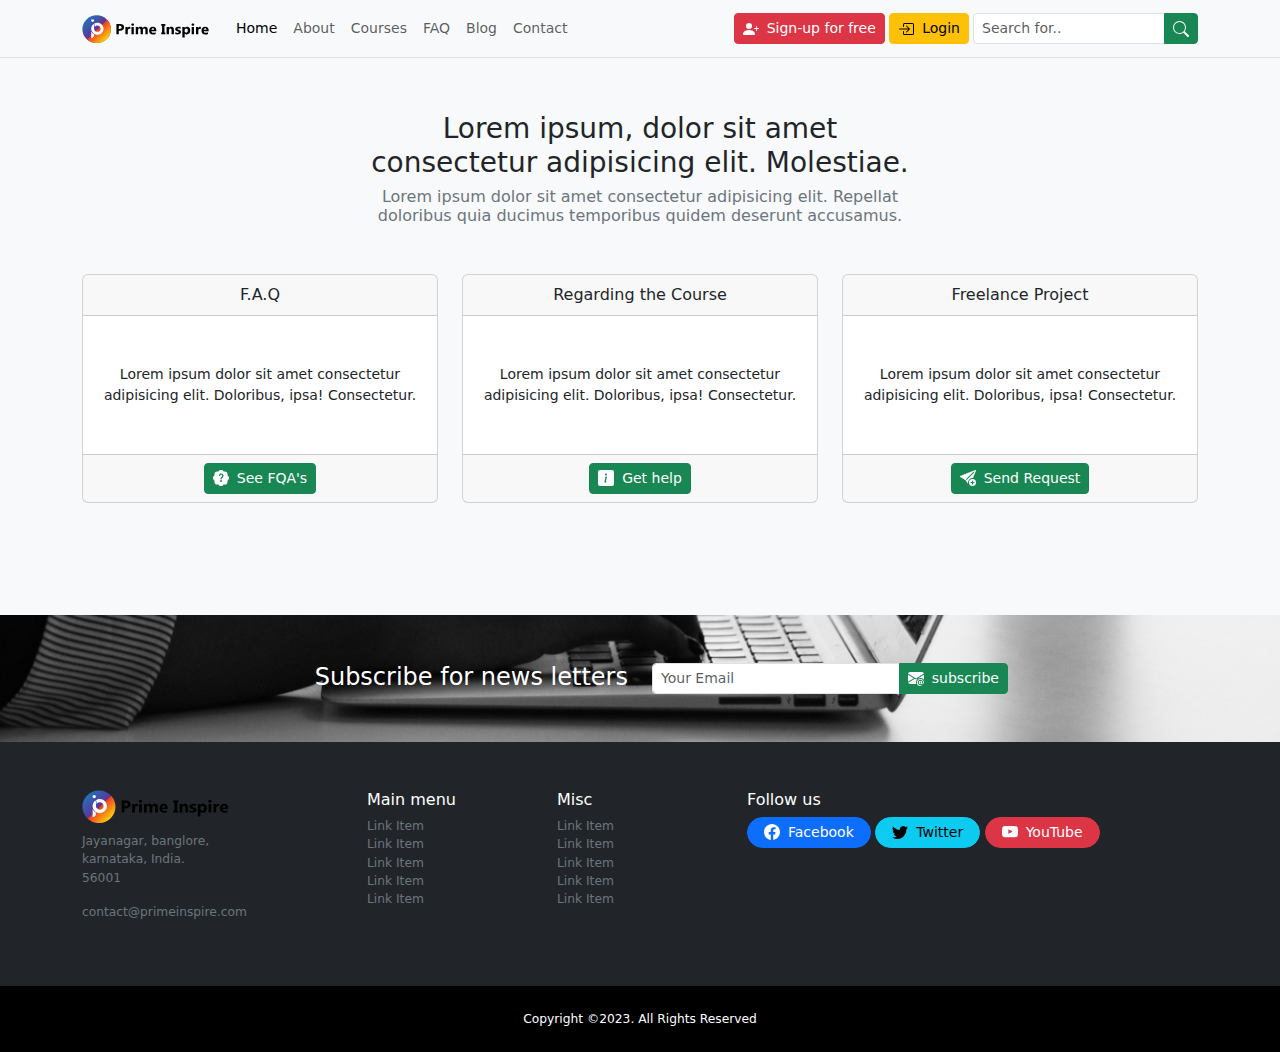
<file: contact.html>
<!DOCTYPE html>
<html lang="en">

<head>
    <meta charset="UTF-8" />
    <meta name="viewport" content="width=device-width, initial-scale=1.0" />
    <title>Single post</title>
    <link rel="stylesheet" href="https://cdn.jsdelivr.net/npm/bootstrap@5.3.0/dist/css/bootstrap.min.css" />
    <link rel="stylesheet" href="/style.css">

</head>

<body class="bg-light pt-5">
    <!-- Nav -->
    <nav class="navbar  navbar-expand-lg bg-light small border-bottom fixed-top blur-filter ">
        <div class="container">
            <a href="index.html" class="navbar-brand">

                <img src="/img/Prime-Inspire-Logo (1).svg" alt="">
            </a>

            <button class="navbar-toggler border-0" type="button" data-bs-toggle="collapse"
                data-bs-target="#navbar-content" aria-controls="navbar-content" aria-expanded="false"
                aria-label="Toggle Navigation">
                <span class="navbar-toggler-icon"></span>
            </button>

            <div class="collapse navbar-collapse" id="navbar-content">
                <ul class="navbar-nav me-auto mb-2 mb-lg-0">
                    <li class="nav-item">
                        <a href="index.html" class="nav-link active " aria-current="page">Home</a>
                    </li>
                    <li class="nav-item">
                        <a href="about.html" class="nav-link  ">About</a>
                    </li>
                    <li class="nav-item">
                        <a href="courses.html" class="nav-link ">Courses</a>
                    </li>
                    <li class="nav-item">
                        <a href="faq.html" class="nav-link  ">FAQ</a>
                    </li>
                    <li class="nav-item">
                        <a href="blog.html" class="nav-link ">Blog</a>
                    </li>

                    <li class="nav-item">
                        <a href="contact.html" class="nav-link  ">Contact</a>
                    </li>


                </ul>

                <div class="ms-auto me-1 d-grid d-md-block gap-2 mb-2 mb-md-0">
                    <a href="#"
                        class="btn btn-sm btn-danger align-items-center d-inline-flex text-center justify-content-center">
                        <svg xmlns="http://www.w3.org/2000/svg" width="16" height="16" fill="currentColor"
                            class="bi bi-person-plus-fill me-2" viewBox="0 0 16 16">
                            <path d="M1 14s-1 0-1-1 1-4 6-4 6 3 6 4-1 1-1 1H1zm5-6a3 3 0 1 0 0-6 3 3 0 0 0 0 6z" />
                            <path fill-rule="evenodd"
                                d="M13.5 5a.5.5 0 0 1 .5.5V7h1.5a.5.5 0 0 1 0 1H14v1.5a.5.5 0 0 1-1 0V8h-1.5a.5.5 0 0 1 0-1H13V5.5a.5.5 0 0 1 .5-.5z" />
                        </svg> Sign-up for free
                    </a>
                    <a href="#"
                        class="btn btn-sm btn-warning align-items-center d-inline-flex text-center  justify-content-center">
                        <svg xmlns="http://www.w3.org/2000/svg" width="16" height="16" fill="currentColor"
                            class="bi bi-box-arrow-in-right me-2" viewBox="0 0 16 16">
                            <path fill-rule="evenodd"
                                d="M6 3.5a.5.5 0 0 1 .5-.5h8a.5.5 0 0 1 .5.5v9a.5.5 0 0 1-.5.5h-8a.5.5 0 0 1-.5-.5v-2a.5.5 0 0 0-1 0v2A1.5 1.5 0 0 0 6.5 14h8a1.5 1.5 0 0 0 1.5-1.5v-9A1.5 1.5 0 0 0 14.5 2h-8A1.5 1.5 0 0 0 5 3.5v2a.5.5 0 0 0 1 0v-2z" />
                            <path fill-rule="evenodd"
                                d="M11.854 8.354a.5.5 0 0 0 0-.708l-3-3a.5.5 0 1 0-.708.708L10.293 7.5H1.5a.5.5 0 0 0 0 1h8.793l-2.147 2.146a.5.5 0 0 0 .708.708l3-3z" />
                        </svg> Login
                    </a>


                </div>



                <form class="d-flex" role="search">
                    <div class="input-group">
                        <input class="form-control form-control-sm  " type="search" placeholder="Search for.."
                            aria-label="Search for..">
                        <button type="submit" class="btn btn-sm  btn-success">
                            <svg xmlns="http://www.w3.org/2000/svg" width="16" height="16" fill="currentColor"
                                class="bi bi-search" viewBox="0 0 16 16">
                                <path
                                    d="M11.742 10.344a6.5 6.5 0 1 0-1.397 1.398h-.001c.03.04.062.078.098.115l3.85 3.85a1 1 0 0 0 1.415-1.414l-3.85-3.85a1.007 1.007 0 0 0-.115-.1zM12 6.5a5.5 5.5 0 1 1-11 0 5.5 5.5 0 0 1 11 0z" />
                            </svg>
                        </button>
                    </div>

                </form>
            </div>


            </button>
        </div>
    </nav>

    <!-- Nav ends.. -->

    <!-- contact-contents -->
    <div class="header contact-content-header py-5 mb-5">
        <div class="container">
            <div class="row justify-content-center">
                <div class="col-md-6">
                    <div class="contact-content-holder text-center  py-3 mb-4">
                        <h1 class="fs-3 fw-light">Lorem ipsum, dolor sit amet consectetur adipisicing elit. Molestiae.
                        </h1>
                        <h2 class="fs-6 fw-normal text-secondary">Lorem ipsum dolor sit amet consectetur adipisicing
                            elit. Repellat doloribus quia ducimus temporibus quidem deserunt accusamus.</h2>

                    </div>
                </div>

            </div>

            <div class="row justify-content-center">
                <div class="col-md-4">
                    <div class="card text-center mb-3">
                        <div class="card-header">
                            F.A.Q
                        </div>
                        <div class="card-body py-5">
                            <p class="m-0 small">Lorem ipsum dolor sit amet consectetur adipisicing elit. Doloribus,
                                ipsa! Consectetur.</p>
                        </div>
                        <div class="card-footer">
                            <a href="faq.html" class="btn btn-success btn-sm d-inline-flex align-items-center">
                                <svg xmlns="http://www.w3.org/2000/svg" width="16" height="16" fill="currentColor"
                                    class="bi bi-patch-question-fill me-2 " viewBox="0 0 16 16">
                                    <path
                                        d="M5.933.87a2.89 2.89 0 0 1 4.134 0l.622.638.89-.011a2.89 2.89 0 0 1 2.924 2.924l-.01.89.636.622a2.89 2.89 0 0 1 0 4.134l-.637.622.011.89a2.89 2.89 0 0 1-2.924 2.924l-.89-.01-.622.636a2.89 2.89 0 0 1-4.134 0l-.622-.637-.89.011a2.89 2.89 0 0 1-2.924-2.924l.01-.89-.636-.622a2.89 2.89 0 0 1 0-4.134l.637-.622-.011-.89a2.89 2.89 0 0 1 2.924-2.924l.89.01.622-.636zM7.002 11a1 1 0 1 0 2 0 1 1 0 0 0-2 0zm1.602-2.027c.04-.534.198-.815.846-1.26.674-.475 1.05-1.09 1.05-1.986 0-1.325-.92-2.227-2.262-2.227-1.02 0-1.792.492-2.1 1.29A1.71 1.71 0 0 0 6 5.48c0 .393.203.64.545.64.272 0 .455-.147.564-.51.158-.592.525-.915 1.074-.915.61 0 1.03.446 1.03 1.084 0 .563-.208.885-.822 1.325-.619.433-.926.914-.926 1.64v.111c0 .428.208.745.585.745.336 0 .504-.24.554-.627z" />
                                </svg>
                                See FQA's</a>
                        </div>
                    </div>
                </div>
                <div class="col-md-4">
                    <div class="card text-center mb-3">
                        <div class="card-header">
                            Regarding the Course
                        </div>
                        <div class="card-body py-5">
                            <p class="m-0 small">Lorem ipsum dolor sit amet consectetur adipisicing elit. Doloribus,
                                ipsa! Consectetur.</p>
                        </div>
                        <div class="card-footer">
                            <a 
                              href="#"
                              class="btn btn-success btn-sm d-inline-flex align-items-center"
                              data-bs-toggle="modal"
                              data-bs-target="#contact_modal">
                                <svg xmlns="http://www.w3.org/2000/svg" width="16" height="16" fill="currentColor"
                                    class="bi bi-info-square-fill me-2" viewBox="0 0 16 16">
                                    <path
                                        d="M0 2a2 2 0 0 1 2-2h12a2 2 0 0 1 2 2v12a2 2 0 0 1-2 2H2a2 2 0 0 1-2-2V2zm8.93 4.588-2.29.287-.082.38.45.083c.294.07.352.176.288.469l-.738 3.468c-.194.897.105 1.319.808 1.319.545 0 1.178-.252 1.465-.598l.088-.416c-.2.176-.492.246-.686.246-.275 0-.375-.193-.304-.533L8.93 6.588zM8 5.5a1 1 0 1 0 0-2 1 1 0 0 0 0 2z" />
                                </svg>

                                Get help</a>
                        </div>
                    </div>
                </div>

                <div class="col-md-4">
                    <div class="card text-center mb-3">
                        <div class="card-header">
                           Freelance Project
                        </div>
                        <div class="card-body py-5">
                            <p class="m-0 small">Lorem ipsum dolor sit amet consectetur adipisicing elit. Doloribus,
                                ipsa! Consectetur.</p>
                        </div>
                        <div class="card-footer">
                            <a href="#" class="btn btn-success btn-sm d-inline-flex align-items-center">
                              
                                <svg xmlns="http://www.w3.org/2000/svg" width="16" height="16" fill="currentColor" class="bi bi-send-plus-fill me-2" viewBox="0 0 16 16">
                                    <path d="M15.964.686a.5.5 0 0 0-.65-.65L.767 5.855H.766l-.452.18a.5.5 0 0 0-.082.887l.41.26.001.002 4.995 3.178 1.59 2.498C8 14 8 13 8 12.5a4.5 4.5 0 0 1 5.026-4.47L15.964.686Zm-1.833 1.89L6.637 10.07l-.215-.338a.5.5 0 0 0-.154-.154l-.338-.215 7.494-7.494 1.178-.471-.47 1.178Z"/>
                                    <path d="M16 12.5a3.5 3.5 0 1 1-7 0 3.5 3.5 0 0 1 7 0Zm-3.5-2a.5.5 0 0 0-.5.5v1h-1a.5.5 0 0 0 0 1h1v1a.5.5 0 0 0 1 0v-1h1a.5.5 0 0 0 0-1h-1v-1a.5.5 0 0 0-.5-.5Z"/>
                                  </svg>
                                Send Request</a>
                        </div>
                    </div>
                    
                </div>
            </div>
        </div>
    </div>
    <!-- contact-contents -->


    <!-- subscribe -->
    <section class="susbscribe py-5">
        <div class="container">
            <div class="row justify-content-center">
                <div class="col-md-4">
                    <div class="subscribe-heading text-white text-md-end text-center">
                        <h5 class="fs-4 fw-light m-0  mb-md-0 mb-3">Subscribe for news letters</h5>

                    </div>
                </div>
                <div class="col-md-4">
                    <form class="d-flex justify-content-center">
                        <div class="input-group">
                            <input class="form-control form-control-sm  " type="email" placeholder="Your Email"
                                aria-label="email">
                            <button type="submit" class="btn btn-sm  btn-success d-inline-flex align-items-center">

                                <svg xmlns="http://www.w3.org/2000/svg" width="16" height="16" fill="currentColor"
                                    class="bi bi-envelope-at-fill me-2" viewBox="0 0 16 16">
                                    <path
                                        d="M2 2A2 2 0 0 0 .05 3.555L8 8.414l7.95-4.859A2 2 0 0 0 14 2H2Zm-2 9.8V4.698l5.803 3.546L0 11.801Zm6.761-2.97-6.57 4.026A2 2 0 0 0 2 14h6.256A4.493 4.493 0 0 1 8 12.5a4.49 4.49 0 0 1 1.606-3.446l-.367-.225L8 9.586l-1.239-.757ZM16 9.671V4.697l-5.803 3.546.338.208A4.482 4.482 0 0 1 12.5 8c1.414 0 2.675.652 3.5 1.671Z" />
                                    <path
                                        d="M15.834 12.244c0 1.168-.577 2.025-1.587 2.025-.503 0-1.002-.228-1.12-.648h-.043c-.118.416-.543.643-1.015.643-.77 0-1.259-.542-1.259-1.434v-.529c0-.844.481-1.4 1.26-1.4.585 0 .87.333.953.63h.03v-.568h.905v2.19c0 .272.18.42.411.42.315 0 .639-.415.639-1.39v-.118c0-1.277-.95-2.326-2.484-2.326h-.04c-1.582 0-2.64 1.067-2.64 2.724v.157c0 1.867 1.237 2.654 2.57 2.654h.045c.507 0 .935-.07 1.18-.18v.731c-.219.1-.643.175-1.237.175h-.044C10.438 16 9 14.82 9 12.646v-.214C9 10.36 10.421 9 12.485 9h.035c2.12 0 3.314 1.43 3.314 3.034v.21Zm-4.04.21v.227c0 .586.227.8.581.8.31 0 .564-.17.564-.743v-.367c0-.516-.275-.708-.572-.708-.346 0-.573.245-.573.791Z" />
                                </svg>
                                subscribe
                            </button>
                        </div>

                    </form>
                </div>
            </div>
        </div>
    </section>
    <!-- subscribe -->

    <!-- Main footer -->
    <footer class="main-footer text-bg-dark py-5 small">
        <div class="container">
            <div class="row justify-content-center">
                <div class="col-md-3">
                    <div class="brand-icon mb-2">
                        <img src="img/Prime-Inspire-Logo (1).svg" alt="">
                    </div>
                    <address class="small text-secondary"> Jayanagar, banglore, <br>
                        karnataka, India. <br>
                        56001
                    </address>
                    <p class="small text-secondary">
                        contact&commat;primeinspire.com
                    </p>
                </div>
                <div class="col-md-2">
                    <h6>Main menu</h6>
                    <ul class="list-unstyled small">
                        <li><a href="#" class="text-decoration-none text-secondary">Link Item</a></li>
                        <li><a href="#" class="text-decoration-none text-secondary">Link Item</a></li>
                        <li><a href="#" class="text-decoration-none text-secondary">Link Item</a></li>
                        <li><a href="#" class="text-decoration-none text-secondary">Link Item</a></li>
                        <li><a href="#" class="text-decoration-none text-secondary">Link Item</a></li>
                    </ul>
                </div>
                <div class="col-md-2">
                    <h6>Misc</h6>
                    <ul class="list-unstyled small">
                        <li><a href="#" class="text-decoration-none text-secondary">Link Item</a></li>
                        <li><a href="#" class="text-decoration-none text-secondary">Link Item</a></li>
                        <li><a href="#" class="text-decoration-none text-secondary">Link Item</a></li>
                        <li><a href="#" class="text-decoration-none text-secondary">Link Item</a></li>
                        <li><a href="#" class="text-decoration-none text-secondary">Link Item</a></li>
                    </ul>
                </div>

                <div class="col-md-5">
                    <h6>Follow us</h6>
                    <p>
                        <a href="#"
                            class="btn btn-sm btn-primary rounded-pill px-md-3 d-inline-flex align-items-center mb-2">
                            <svg xmlns="http://www.w3.org/2000/svg" width="16" height="16" fill="currentColor"
                                class="bi bi-facebook me-md-2" viewBox="0 0 16 16">
                                <path
                                    d="M16 8.049c0-4.446-3.582-8.05-8-8.05C3.58 0-.002 3.603-.002 8.05c0 4.017 2.926 7.347 6.75 7.951v-5.625h-2.03V8.05H6.75V6.275c0-2.017 1.195-3.131 3.022-3.131.876 0 1.791.157 1.791.157v1.98h-1.009c-.993 0-1.303.621-1.303 1.258v1.51h2.218l-.354 2.326H9.25V16c3.824-.604 6.75-3.934 6.75-7.951z" />
                            </svg>
                            <span class="d-md-block d-none">Facebook</span>
                        </a>




                        <a href="#"
                            class="btn btn-sm btn-info rounded-pill px-md-3 d-inline-flex align-items-center mb-2">
                            <svg xmlns="http://www.w3.org/2000/svg" width="16" height="16" fill="currentColor"
                                class="bi bi-twitter me-md-2" viewBox="0 0 16 16">
                                <path
                                    d="M5.026 15c6.038 0 9.341-5.003 9.341-9.334 0-.14 0-.282-.006-.422A6.685 6.685 0 0 0 16 3.542a6.658 6.658 0 0 1-1.889.518 3.301 3.301 0 0 0 1.447-1.817 6.533 6.533 0 0 1-2.087.793A3.286 3.286 0 0 0 7.875 6.03a9.325 9.325 0 0 1-6.767-3.429 3.289 3.289 0 0 0 1.018 4.382A3.323 3.323 0 0 1 .64 6.575v.045a3.288 3.288 0 0 0 2.632 3.218 3.203 3.203 0 0 1-.865.115 3.23 3.23 0 0 1-.614-.057 3.283 3.283 0 0 0 3.067 2.277A6.588 6.588 0 0 1 .78 13.58a6.32 6.32 0 0 1-.78-.045A9.344 9.344 0 0 0 5.026 15z" />
                            </svg>

                            <span class="d-md-block d-none">Twitter</span>
                        </a>

                        <a href="#"
                            class="btn btn-sm btn-danger rounded-pill px-md-3 d-inline-flex align-items-center mb-2">
                            <svg xmlns="http://www.w3.org/2000/svg" width="16" height="16" fill="currentColor"
                                class="bi bi-youtube me-md-2" viewBox="0 0 16 16">
                                <path
                                    d="M8.051 1.999h.089c.822.003 4.987.033 6.11.335a2.01 2.01 0 0 1 1.415 1.42c.101.38.172.883.22 1.402l.01.104.022.26.008.104c.065.914.073 1.77.074 1.957v.075c-.001.194-.01 1.108-.082 2.06l-.008.105-.009.104c-.05.572-.124 1.14-.235 1.558a2.007 2.007 0 0 1-1.415 1.42c-1.16.312-5.569.334-6.18.335h-.142c-.309 0-1.587-.006-2.927-.052l-.17-.006-.087-.004-.171-.007-.171-.007c-1.11-.049-2.167-.128-2.654-.26a2.007 2.007 0 0 1-1.415-1.419c-.111-.417-.185-.986-.235-1.558L.09 9.82l-.008-.104A31.4 31.4 0 0 1 0 7.68v-.123c.002-.215.01-.958.064-1.778l.007-.103.003-.052.008-.104.022-.26.01-.104c.048-.519.119-1.023.22-1.402a2.007 2.007 0 0 1 1.415-1.42c.487-.13 1.544-.21 2.654-.26l.17-.007.172-.006.086-.003.171-.007A99.788 99.788 0 0 1 7.858 2h.193zM6.4 5.209v4.818l4.157-2.408L6.4 5.209z" />
                            </svg>


                            <span class="d-md-block d-none">YouTube</span>
                        </a>
                    </p>

                </div>
            </div>

        </div>
        </div>
    </footer>
    <!-- Main footer -->

    <!-- copyrighrt -->
    <div class="copy py-4 small " style="background-color: black;">
        <div class="container">
            <div class="row justify-content-center text-center text-white">
                <p class="m-0 small">Copyright &copy;2023. All Rights Reserved</p>
            </div>
        </div>
    </div>
    <!-- copyrighrt -->


    <!-- mobile padding -->
    <div class="mobile-padding pt-5 pb-4 d-md-none" style="background-color: black;"></div>
    <!-- mobile padding -->




    <!-- sticky Footer -->
    <div class="d-md-none d-block d-flex p-3 fixed-bottom justify-content-center blur-filter shadow-lg">
        <a href="#" class="rounded-pill btn btn-sm btn-warning small px-3 fw-bold d-inline-flex align-items-center">
            <svg xmlns="http://www.w3.org/2000/svg" width="16" height="16" fill="currentColor"
                class="bi bi-person-check-fill me-2" viewBox="0 0 16 16">
                <path fill-rule="evenodd"
                    d="M15.854 5.146a.5.5 0 0 1 0 .708l-3 3a.5.5 0 0 1-.708 0l-1.5-1.5a.5.5 0 0 1 .708-.708L12.5 7.793l2.646-2.647a.5.5 0 0 1 .708 0z" />
                <path d="M1 14s-1 0-1-1 1-4 6-4 6 3 6 4-1 1-1 1H1zm5-6a3 3 0 1 0 0-6 3 3 0 0 0 0 6z" />
            </svg>
            Sign up for free
        </a>
    </div>
    <!-- sticky Footer -->

    <!-- contact model -->
    <div class="modal fade" id="contact_modal" tabindex="-1" aria-label="contact_modal" aria-hidden="true"
        data-bs-backdrop="static" data-bs-keyboard="false">
        <div class="modal-dialog modal-dialog-centered">
            <div class="modal-content">
                <div class="modal-header text-bg-dark">
                    <h5 class="modal-title">Get Help</h5>
                    <button type="button" class="btn-close-white btn-close " data-bs-dismiss="modal"
                        aria-label="close"></button>
                </div>
                <div class="modal-body">
                    <form>
                        <div class="row gx-3">
                            <div class="col-md-6">
                                <div class="mb-2">
                                    <input type="text" class="form-control form-control-sm " placeholder="First Name"
                                        required>
                                </div>
                            </div>
                            <div class="col-md-6">
                                <div class="mb-2">
                                    <input type="text" class="form-control form-control-sm "
                                        placeholder="Last Name" required>
                                </div>
                            </div>
                            <div class="col-md-12">
                                <div class="mb-2">
                                    <input type="email" class="form-control form-control-sm "
                                        placeholder="Email" required>
                                </div>
                            </div>

                            <div class="col-md-12">
                                <div class="mb-2">
                                    <input type="text" class="form-control form-control-sm "
                                        placeholder="Subject" required>
                                </div>
                            </div>
                            <div class="col-md-12">
                                <div class="mb-2">
                                    <textarea  rows="5" class="form-control form-control-sm" placeholder="Message"></textarea>
                                </div>
                            </div>
                            

                            <div class="col-md-12">
                                <div class=" d-grid mb-2">
                                    <button type="submit" class="btn btn-sm btn-success d-inline-flex align-items-center justify-content-center">
                                        <svg xmlns="http://www.w3.org/2000/svg" width="16" height="16" fill="currentColor" class="bi bi-envelope-at-fill me-2" viewBox="0 0 16 16">
                                            <path d="M2 2A2 2 0 0 0 .05 3.555L8 8.414l7.95-4.859A2 2 0 0 0 14 2H2Zm-2 9.8V4.698l5.803 3.546L0 11.801Zm6.761-2.97-6.57 4.026A2 2 0 0 0 2 14h6.256A4.493 4.493 0 0 1 8 12.5a4.49 4.49 0 0 1 1.606-3.446l-.367-.225L8 9.586l-1.239-.757ZM16 9.671V4.697l-5.803 3.546.338.208A4.482 4.482 0 0 1 12.5 8c1.414 0 2.675.652 3.5 1.671Z"/>
                                            <path d="M15.834 12.244c0 1.168-.577 2.025-1.587 2.025-.503 0-1.002-.228-1.12-.648h-.043c-.118.416-.543.643-1.015.643-.77 0-1.259-.542-1.259-1.434v-.529c0-.844.481-1.4 1.26-1.4.585 0 .87.333.953.63h.03v-.568h.905v2.19c0 .272.18.42.411.42.315 0 .639-.415.639-1.39v-.118c0-1.277-.95-2.326-2.484-2.326h-.04c-1.582 0-2.64 1.067-2.64 2.724v.157c0 1.867 1.237 2.654 2.57 2.654h.045c.507 0 .935-.07 1.18-.18v.731c-.219.1-.643.175-1.237.175h-.044C10.438 16 9 14.82 9 12.646v-.214C9 10.36 10.421 9 12.485 9h.035c2.12 0 3.314 1.43 3.314 3.034v.21Zm-4.04.21v.227c0 .586.227.8.581.8.31 0 .564-.17.564-.743v-.367c0-.516-.275-.708-.572-.708-.346 0-.573.245-.573.791Z"/>
                                          </svg>
                                        Send</button>
                                </div>
                            </div>
                        </div>

                    </form>
                </div>
            </div>
        </div>

    </div>
    <!-- contact model -->




    <script src="https://cdn.jsdelivr.net/npm/@popperjs/core@2.11.8/dist/umd/popper.min.js"></script>
    <script src="https://cdn.jsdelivr.net/npm/bootstrap@5.3.0/dist/js/bootstrap.bundle.min.js"></script>
</body>

</html>
</file>
<file: style.css>
.navbar-brand img {
  width: 130px;
}
.full-width {
  height: auto;
  width: 100%;
}
.feature-item img {
  height: auto;
  width: 100px;
}
.susbscribe {
  background-image: url(img/pexels-christina-morillo-1181448.jpg);
  background-size: cover;
  background-position: bottom;
}
.brand-icon img {
  width: 150px;
  height: auto;
}
.blur-filter
{
    backdrop-filter: blur(8px);
    background-color:rgb(255 255 255 / 30%);

}
</file>
